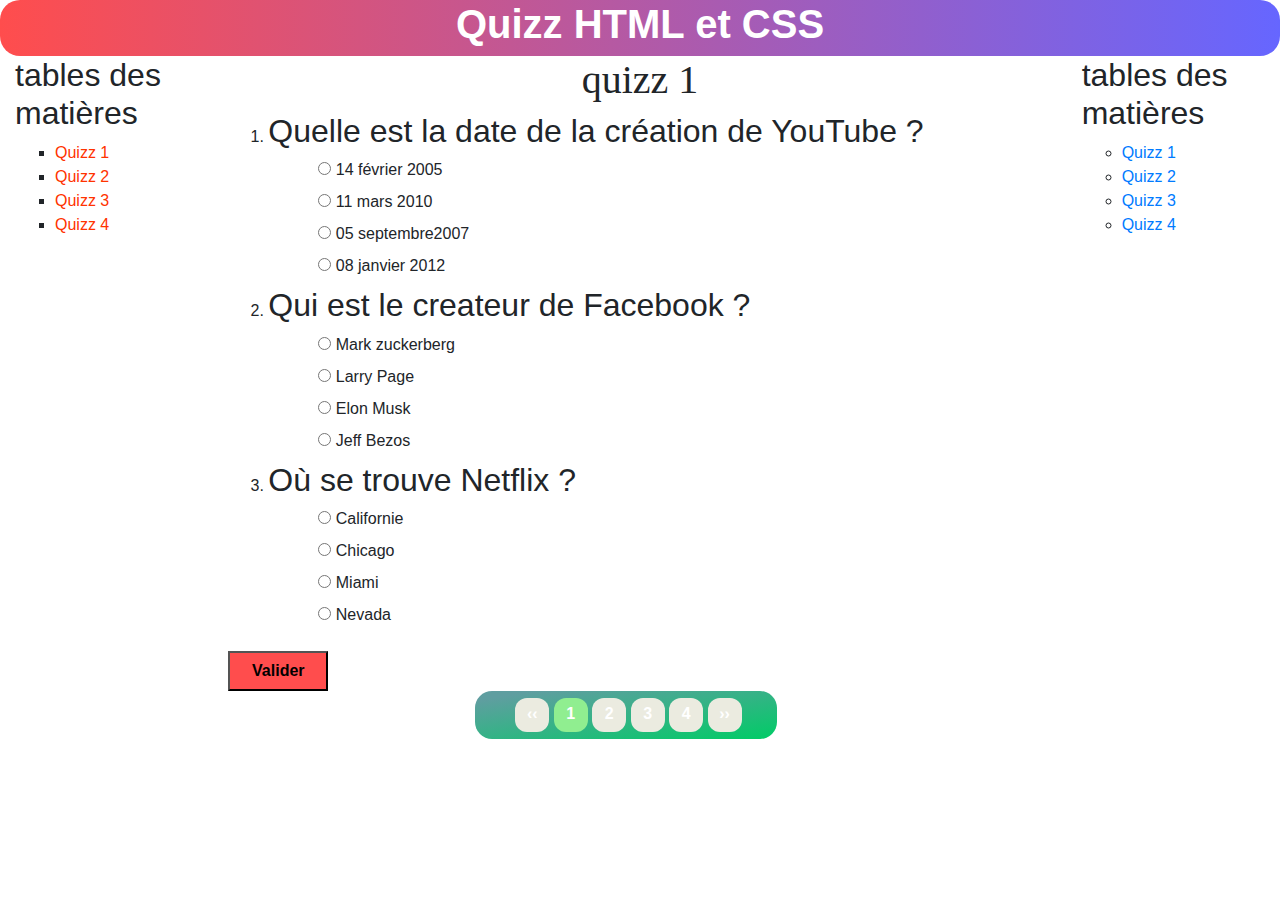
<file: index.html>
<!DOCTYPE html>
<html>
<head>
	<title>quizz</title>
	<link rel="stylesheet" type="text/css" href="css/bootstrap.css">
	<link rel="stylesheet" type="text/css" href="css/index.css">
</head>
<body>
	<!-- titre -->
	<div class="container-fluid">
		<div class="row">
			<div class="col-sm-12" style="background-image: linear-gradient(to right, #ff4d4d, #6666ff); border-radius: 20px">
				<h1 align="center" class="titreGeneral">Quizz HTML et CSS</h1>
			</div>
		</div>
	</div>

	<!-- corps -->
	<div class="container-fluid">
		<div class="row">
			<div class="col-sm-2">
				<h2>tables des matières</h2>
				<ul class="placeListe">
					<li class="listeGauche"><a class="lisgau" href="index.html">Quizz 1</a></li>
					<li class="listeGauche"><a class="lisgau" href="page2.html">Quizz 2</a></li>
					<li class="listeGauche"><a class="lisgau" href="page3.html">Quizz 3</a></li>
					<li class="listeGauche"><a class="lisgau" href="page4.html">Quizz 4</a></li>
					
				</ul>
			</div>
			<div class="col-sm-8">

				<!-- question -->
				<div class="row">
					<div class="col-sm-12">
						<h1 class="titrequestion" align="center"> quizz 1</h1>
						<form>
							<ol>
								<!-- question1 -->
								<li>
									<div class="contenaireQuestion">
										<h2>Quelle est la date de la création de YouTube ?</h2>
										<div class="reponse">
											<input type="radio" name="reponse" required>
											<label>14 février 2005</label>
										</div>
										<div class="reponse">
											<input type="radio" name="reponse">
											<label>11 mars 2010</label>
										</div>
										<div class="reponse">
											<input type="radio" name="reponse">
											<label>05 septembre2007</label>
										</div>
										<div class="reponse">
											<input type="radio" name="reponse">
											<label>08 janvier 2012</label>
										</div>
									</div>
								</li>
								<!-- question2 -->
								<li>
									<div class="contenaireQuestion">
										<h2>Qui est le createur de Facebook ?</h2>
										<div class="reponse">
											<input type="radio" name="reponse2" required>
											<label>Mark zuckerberg</label>
										</div>
										<div class="reponse">
											<input type="radio" name="reponse2">
											<label>Larry Page</label>
										</div>
										<div class="reponse">
											<input type="radio" name="reponse2">
											<label>Elon Musk</label>
										</div>
										<div class="reponse">
											<input type="radio" name="reponse2">
											<label>Jeff Bezos</label>
										</div>
									</div>
								</li>
								<!-- question3 -->
								<li>
									<div class="contenaireQuestion">
										<h2>Où se trouve Netflix ?</h2>
										<div class="reponse">
											<input type="radio" name="reponse3" required>
											<label>Californie</label>
										</div>
										<div class="reponse">
											<input type="radio" name="reponse3">
											<label>Chicago</label>
										</div>
										<div class="reponse">
											<input type="radio" name="reponse3">
											<label>Miami</label>
										</div>
										<div class="reponse">
											<input type="radio" name="reponse3">
											<label>Nevada</label>
										</div>
									</div>
								</li>
							</ol>
							<button type="submit" class="validation">Valider</button>
						</form>
					</div>
				</div>


				<div class="row">
					<div class="col-sm-12">
						<!-- pagination -->
						<div class="placePagination">
							<ul class="contpage">
								<li class="pagenumber next"><a class="page" href="">&#8249;&#8249;</a></li>
								<li class="pagenumber active"><a class="page" href="index.html">1</a></li>
								<li class="pagenumber"><a class="page" href="page2.html">2</a></li>
								<li class="pagenumber"><a class="page" href="page3.html">3</a></li>
								<li class="pagenumber"><a class="page" href="page4.html">4</a></li>
								<li class="pagenumber next"><a class="page" href="page2.html">&#8250;&#8250;</a></li>
							</ul>
						</div>
						
					</div>
				</div>
			</div>
			<div class="col-sm-2">
				<h2>tables des matières</h2>
				<ul class="placeLi">
					<li class="listeDroite"><a href="index.html">Quizz 1</a></li>
					<li class="listeDroite"><a href="page2.html">Quizz 2</a></li>
					<li class="listeDroite"><a href="page3.html">Quizz 3</a></li>
					<li class="listeDroite"><a href="page4.html">Quizz 4</a></li>
					
				</ul>
			</div>
		</div>
	</div>

	<!-- footer -->
	<div class="container-fluid">
		<div class="row">
			<div class="col-sm-12"></div>
		</div>
	</div>
</body>
</html>
</file>
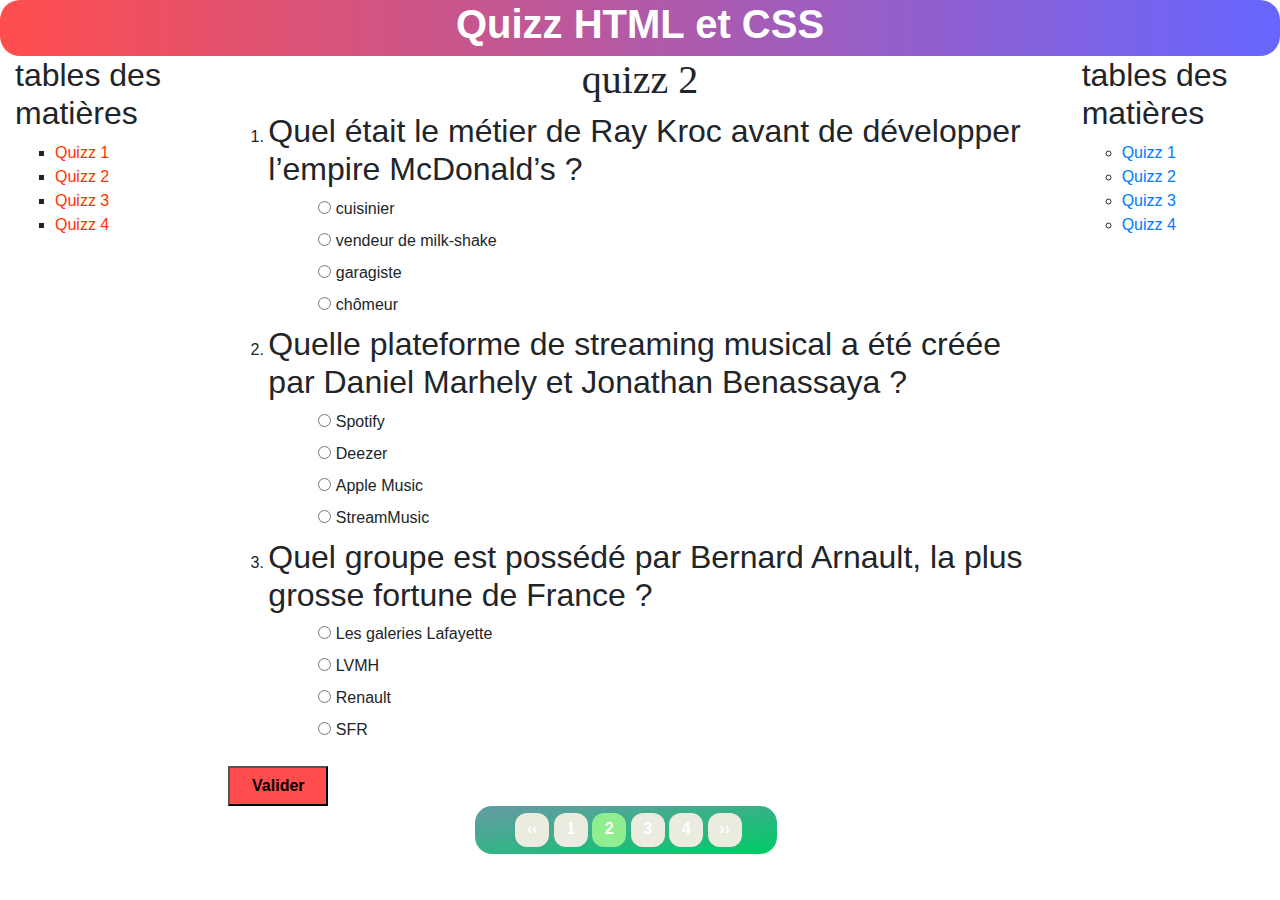
<file: page2.html>
<!DOCTYPE html>
<html>
<head>
	<title>quizz</title>
	<link rel="stylesheet" type="text/css" href="css/bootstrap.css">
	<link rel="stylesheet" type="text/css" href="css/index.css">
</head>
<body>
	<!-- titre -->
	<div class="container-fluid">
		<div class="row">
			<div class="col-sm-12" style="background-image: linear-gradient(to right, #ff4d4d, #6666ff); border-radius: 20px">
				<h1 align="center" class="titreGeneral">Quizz HTML et CSS</h1>
			</div>
		</div>
	</div>

	<!-- corps -->
	<div class="container-fluid">
		<div class="row">
			<div class="col-sm-2">
				<h2>tables des matières</h2>
				<ul class="placeListe">
					<li class="listeGauche"><a class="lisgau" href="index.html">Quizz 1</a></li>
					<li class="listeGauche"><a class="lisgau" href="page2.html">Quizz 2</a></li>
					<li class="listeGauche"><a class="lisgau" href="page3.html">Quizz 3</a></li>
					<li class="listeGauche"><a class="lisgau" href="page4.html">Quizz 4</a></li>
					
				</ul>
			</div>
			<div class="col-sm-8">

				<!-- question -->
				<div class="row">
					<div class="col-sm-12">
						<h1 class="titrequestion" align="center"> quizz 2</h1>
						<form>
							<ol>
								<!-- question1 -->
								<li>
									<div class="contenaireQuestion">
										<h2>Quel était le métier de Ray Kroc avant de développer l’empire McDonald’s ?</h2>
										<div class="reponse">
											<input type="radio" name="reponse5" required>
											<label>cuisinier</label>
										</div>
										<div class="reponse">
											<input type="radio" name="reponse5">
											<label>vendeur de milk-shake</label>
										</div>
										<div class="reponse">
											<input type="radio" name="reponse5">
											<label>garagiste</label>
										</div>
										<div class="reponse">
											<input type="radio" name="reponse5">
											<label>chômeur</label>
										</div>
									</div>
								</li>
								<!-- question2 -->
								<li>
									<div class="contenaireQuestion">
										<h2>Quelle plateforme de streaming musical a été créée par Daniel Marhely et Jonathan Benassaya ?</h2>
										<div class="reponse">
											<input type="radio" name="reponse6" required>
											<label>Spotify</label>
										</div>
										<div class="reponse">
											<input type="radio" name="reponse6">
											<label>Deezer</label>
										</div>
										<div class="reponse">
											<input type="radio" name="reponse6">
											<label>Apple Music</label>
										</div>
										<div class="reponse">
											<input type="radio" name="reponse6">
											<label>StreamMusic</label>
										</div>
									</div>
								</li>
								<!-- question3 -->
								<li>
									<div class="contenaireQuestion">
										<h2>Quel groupe est possédé par Bernard Arnault, la plus grosse fortune de France ?</h2>
										<div class="reponse">
											<input type="radio" name="reponse7" required>
											<label>Les galeries Lafayette</label>
										</div>
										<div class="reponse">
											<input type="radio" name="reponse7">
											<label>LVMH</label>
										</div>
										<div class="reponse">
											<input type="radio" name="reponse7">
											<label>Renault</label>
										</div>
										<div class="reponse">
											<input type="radio" name="reponse7">
											<label>SFR</label>
										</div>
									</div>
								</li>
							</ol>
							<button type="submit" class="validation">Valider</button>
						</form>
					</div>
				</div>


				<div class="row">
					<div class="col-sm-12">
						<!-- pagination -->
						<div class="placePagination">
							<ul class="contpage">
								<li class="pagenumber next"><a class="page" href="index.html">&#8249;&#8249;</a></li>
								<li class="pagenumber"><a class="page" href="index.html">1</a></li>
								<li class="pagenumber active"><a class="page" href="page2.html">2</a></li>
								<li class="pagenumber"><a class="page" href="page3.html">3</a></li>
								<li class="pagenumber"><a class="page" href="page4.html">4</a></li>
								<li class="pagenumber next"><a class="page" href="page3.html">&#8250;&#8250;</a></li>
							</ul>
						</div>
						
					</div>
				</div>
			</div>
			<div class="col-sm-2">
				<h2>tables des matières</h2>
				<ul class="placeLi">
					<li class="listeDroite"><a href="index.html">Quizz 1</a></li>
					<li class="listeDroite"><a href="page2.html">Quizz 2</a></li>
					<li class="listeDroite"><a href="page3.html">Quizz 3</a></li>
					<li class="listeDroite"><a href="page4.html">Quizz 4</a></li>
					
				</ul>
			</div>
		</div>
	</div>

	<!-- footer -->
	<div class="container-fluid">
		<div class="row">
			<div class="col-sm-12"></div>
		</div>
	</div>
</body>
</html>
</file>
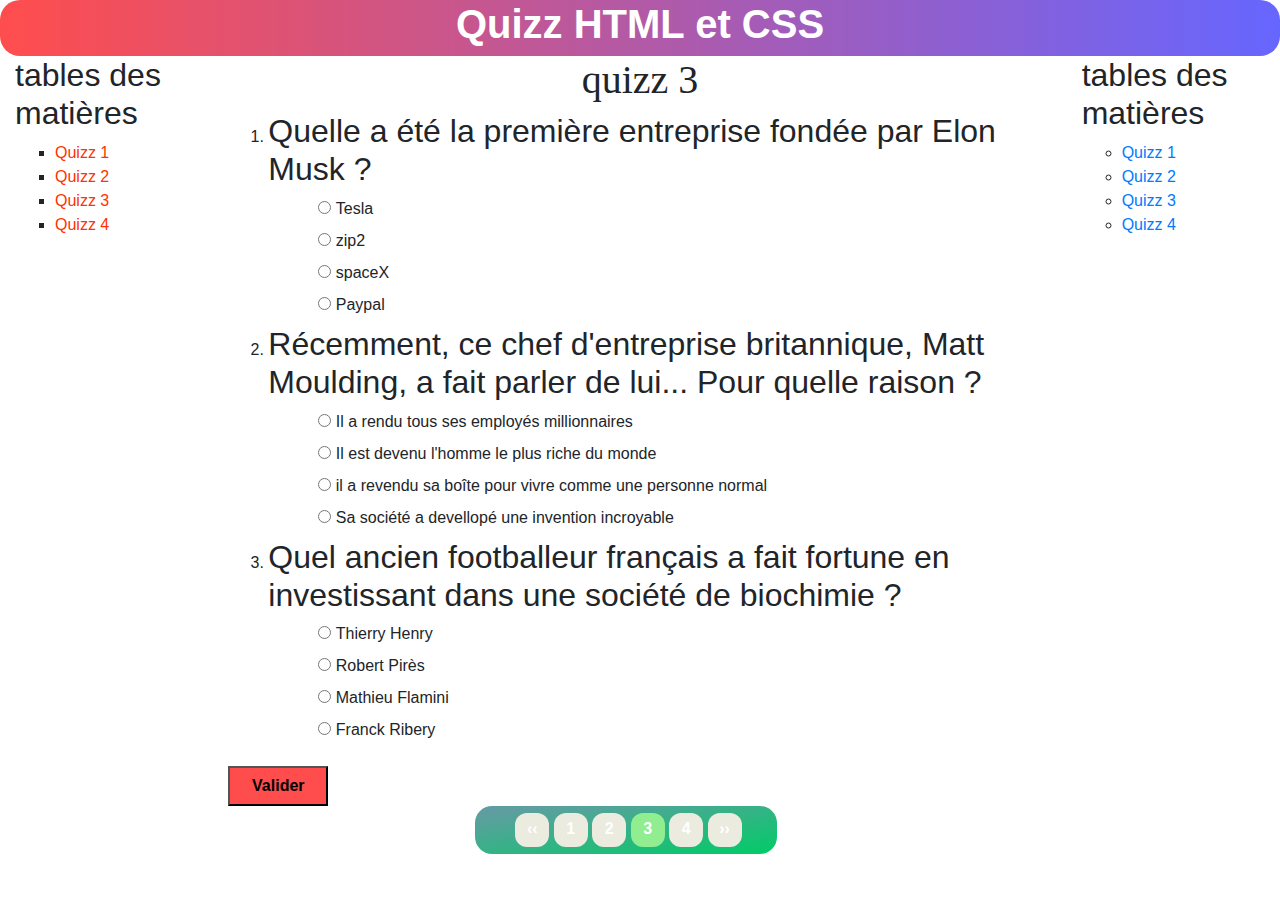
<file: page3.html>
<!DOCTYPE html>
<html>
<head>
	<title>quizz</title>
	<link rel="stylesheet" type="text/css" href="css/bootstrap.css">
	<link rel="stylesheet" type="text/css" href="css/index.css">
</head>
<body>
	<!-- titre -->
	<div class="container-fluid">
		<div class="row">
			<div class="col-sm-12" style="background-image: linear-gradient(to right, #ff4d4d, #6666ff); border-radius: 20px">
				<h1 align="center" class="titreGeneral">Quizz HTML et CSS</h1>
			</div>
		</div>
	</div>

	<!-- corps -->
	<div class="container-fluid">
		<div class="row">
			<div class="col-sm-2">
				<h2>tables des matières</h2>
				<ul class="placeListe">
					<li class="listeGauche"><a class="lisgau" href="index.html">Quizz 1</a></li>
					<li class="listeGauche"><a class="lisgau" href="page2.html">Quizz 2</a></li>
					<li class="listeGauche"><a class="lisgau" href="page3.html">Quizz 3</a></li>
					<li class="listeGauche"><a class="lisgau" href="page4.html">Quizz 4</a></li>
					
				</ul>
			</div>
			<div class="col-sm-8">

				<!-- question -->
				<div class="row">
					<div class="col-sm-12">
						<h1 class="titrequestion" align="center"> quizz 3</h1>
						<form>
							<ol>
								<!-- question1 -->
								<li>
									<div class="contenaireQuestion">
										<h2>Quelle a été la première entreprise fondée par Elon Musk ?</h2>
										<div class="reponse">
											<input type="radio" name="reponse8" required>
											<label>Tesla</label>
										</div>
										<div class="reponse">
											<input type="radio" name="reponse8">
											<label>zip2</label>
										</div>
										<div class="reponse">
											<input type="radio" name="reponse8">
											<label>spaceX</label>
										</div>
										<div class="reponse">
											<input type="radio" name="reponse8">
											<label>Paypal</label>
										</div>
									</div>
								</li>
								<!-- question2 -->
								<li>
									<div class="contenaireQuestion">
										<h2>Récemment, ce chef d'entreprise britannique, Matt Moulding, a fait parler de lui... Pour quelle raison ?</h2>
										<div class="reponse">
											<input type="radio" name="reponse9" required>
											<label>Il a rendu tous ses employés millionnaires</label>
										</div>
										<div class="reponse">
											<input type="radio" name="reponse9">
											<label>Il est devenu l'homme le plus riche du monde</label>
										</div>
										<div class="reponse">
											<input type="radio" name="reponse9">
											<label>il a revendu sa boîte pour vivre comme une personne normal</label>
										</div>
										<div class="reponse">
											<input type="radio" name="reponse9">
											<label>Sa société a devellopé une invention incroyable</label>
										</div>
									</div>
								</li>
								<!-- question3 -->
								<li>
									<div class="contenaireQuestion">
										<h2>Quel ancien footballeur français a fait fortune en investissant dans une société de biochimie ?</h2>
										<div class="reponse">
											<input type="radio" name="reponse10" required>
											<label>Thierry Henry</label>
										</div>
										<div class="reponse">
											<input type="radio" name="reponse10">
											<label>Robert Pirès</label>
										</div>
										<div class="reponse">
											<input type="radio" name="reponse10">
											<label>Mathieu Flamini</label>
										</div>
										<div class="reponse">
											<input type="radio" name="reponse10">
											<label>Franck Ribery</label>
										</div>
									</div>
								</li>
							</ol>
							<button type="submit" class="validation">Valider</button>
						</form>
					</div>
				</div>


				<div class="row">
					<div class="col-sm-12">
						<!-- pagination -->
						<div class="placePagination">
							<ul class="contpage">
								<li class="pagenumber next"><a class="page" href="page2.html">&#8249;&#8249;</a></li>
								<li class="pagenumber"><a class="page" href="index.html">1</a></li>
								<li class="pagenumber"><a class="page" href="page2.html">2</a></li>
								<li class="pagenumber active"><a class="page" href="page3.html">3</a></li>
								<li class="pagenumber"><a class="page" href="page4.html">4</a></li>
								<li class="pagenumber next"><a class="page" href="page4.html">&#8250;&#8250;</a></li>
							</ul>
						</div>
						
					</div>
				</div>
			</div>
			<div class="col-sm-2">
				<h2>tables des matières</h2>
				<ul class="placeLi">
					<li class="listeDroite"><a href="index.html">Quizz 1</a></li>
					<li class="listeDroite"><a href="page2.html">Quizz 2</a></li>
					<li class="listeDroite"><a href="page3.html">Quizz 3</a></li>
					<li class="listeDroite"><a href="page4.html">Quizz 4</a></li>
					
				</ul>
			</div>
		</div>
	</div>

	<!-- footer -->
	<div class="container-fluid">
		<div class="row">
			<div class="col-sm-12"></div>
		</div>
	</div>
</body>
</html>
</file>
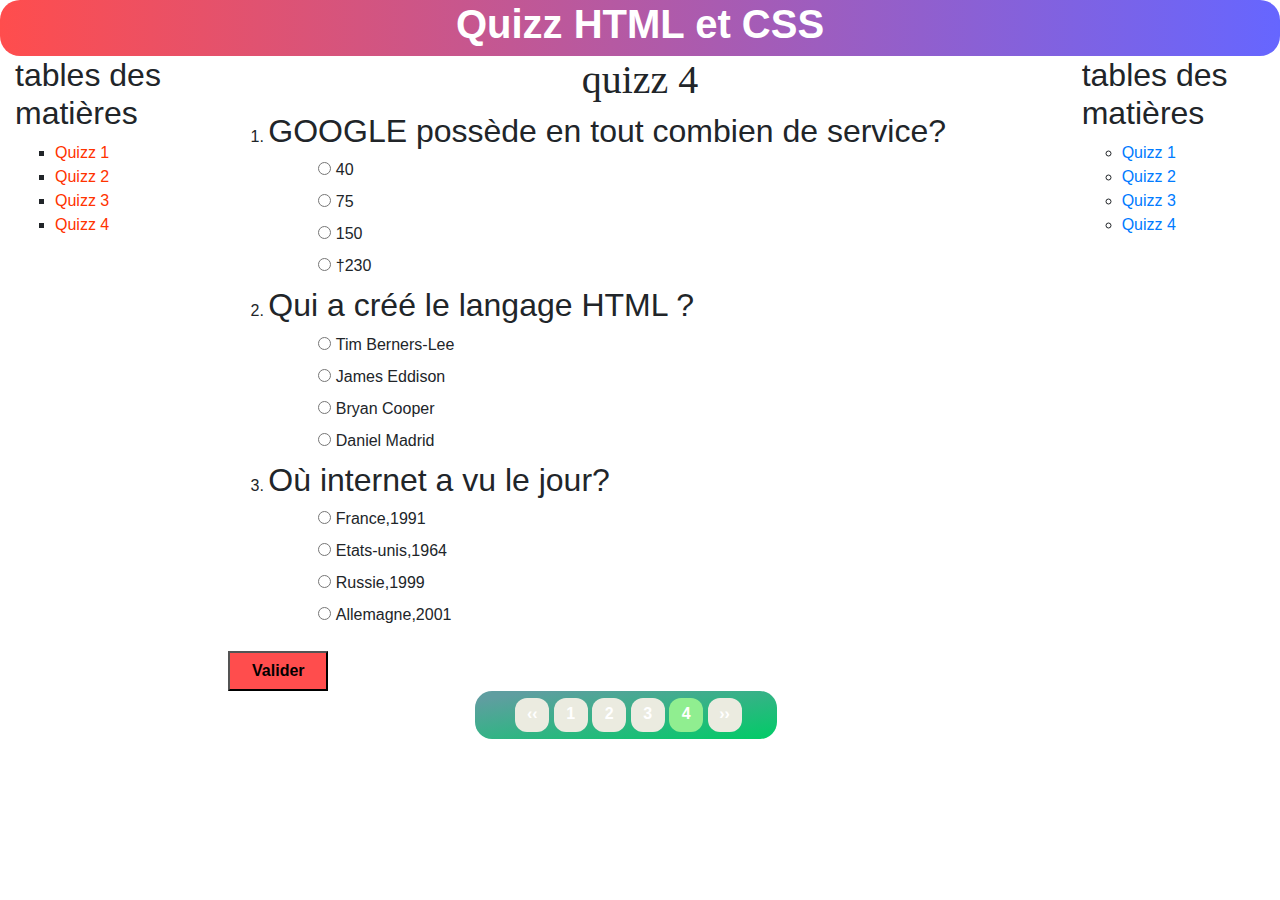
<file: page4.html>
<!DOCTYPE html>
<html>
<head>
	<title>quizz</title>
	<link rel="stylesheet" type="text/css" href="css/bootstrap.css">
	<link rel="stylesheet" type="text/css" href="css/index.css">
</head>
<body>
	<!-- titre -->
	<div class="container-fluid">
		<div class="row">
			<div class="col-sm-12" style="background-image: linear-gradient(to right, #ff4d4d, #6666ff); border-radius: 20px">
				<h1 align="center" class="titreGeneral">Quizz HTML et CSS</h1>
			</div>
		</div>
	</div>

	<!-- corps -->
	<div class="container-fluid">
		<div class="row">
			<div class="col-sm-2">
				<h2>tables des matières</h2>
				<ul class="placeListe">
					<li class="listeGauche"><a class="lisgau" href="index.html">Quizz 1</a></li>
					<li class="listeGauche"><a class="lisgau" href="page2.html">Quizz 2</a></li>
					<li class="listeGauche"><a class="lisgau" href="page3.html">Quizz 3</a></li>
					<li class="listeGauche"><a class="lisgau" href="page4.html">Quizz 4</a></li>
					
				</ul>
			</div>
			<div class="col-sm-8">

				<!-- question -->
				<div class="row">
					<div class="col-sm-12">
						<h1 class="titrequestion" align="center"> quizz 4</h1>
						<form>
							<ol>
								<!-- question1 -->
								<li>
									<div class="contenaireQuestion">
										<h2>GOOGLE possède en tout combien de service?</h2>
										<div class="reponse">
											<input type="radio" name="reponse11" required>
											<label>40</label>
										</div>
										<div class="reponse">
											<input type="radio" name="reponse11">
											<label>75</label>
										</div>
										<div class="reponse">
											<input type="radio" name="reponse11">
											<label>150</label>
										</div>
										<div class="reponse">
											<input type="radio" name="reponse11">
											<label>&#134;230</label>
										</div>
									</div>
								</li>
								<!-- question2 -->
								<li>
									<div class="contenaireQuestion">
										<h2> Qui a créé le langage HTML ?</h2>
										<div class="reponse">
											<input type="radio" name="reponse12" required>
											<label>Tim Berners-Lee</label>
										</div>
										<div class="reponse">
											<input type="radio" name="reponse12">
											<label>James Eddison</label>
										</div>
										<div class="reponse">
											<input type="radio" name="reponse12">
											<label>Bryan Cooper</label>
										</div>
										<div class="reponse">
											<input type="radio" name="reponse12">
											<label>Daniel Madrid</label>
										</div>
									</div>
								</li>
								<!-- question3 -->
								<li>
									<div class="contenaireQuestion">
										<h2>Où internet a vu le jour?</h2>
										<div class="reponse">
											<input type="radio" name="reponse13" required>
											<label>France,1991</label>
										</div>
										<div class="reponse">
											<input type="radio" name="reponse13" required>
											<label>Etats-unis,1964</label>
										</div>
										<div class="reponse">
											<input type="radio" name="reponse13" required>
											<label>Russie,1999</label>
										</div>
										<div class="reponse">
											<input type="radio" name="reponse13" required>
											<label>Allemagne,2001</label>
										</div>
									</div>
								</li>
							</ol>
							<button type="submit" class="validation">Valider</button>
						</form>
					</div>
				</div>


				<div class="row">
					<div class="col-sm-12">
						<!-- pagination -->
						<div class="placePagination">
							<ul class="contpage">
								<li class="pagenumber next"><a class="page" href="page3.html">&#8249;&#8249;</a></li>
								<li class="pagenumber"><a class="page" href="index.html">1</a></li>
								<li class="pagenumber"><a class="page" href="page2.html">2</a></li>
								<li class="pagenumber"><a class="page" href="page3.html">3</a></li>
								<li class="pagenumber active"><a class="page" href="page4.html">4</a></li>
								<li class="pagenumber next"><a class="page" href="" >&#8250;&#8250;</a></li>
							</ul>
						</div>
						
					</div>
				</div>
			</div>
			<div class="col-sm-2">
				<h2>tables des matières</h2>
				<ul class="placeLi">
					<li class="listeDroite"><a href="index.html">Quizz 1</a></li>
					<li class="listeDroite"><a href="page2.html">Quizz 2</a></li>
					<li class="listeDroite"><a href="page3.html">Quizz 3</a></li>
					<li class="listeDroite"><a href="page4.html">Quizz 4</a></li>
					
				</ul>
			</div>
		</div>
	</div>

	<!-- footer -->
	<div class="container-fluid">
		<div class="row">
			<div class="col-sm-12"></div>
		</div>
	</div>
</body>
</html>
</file>
<file: css/index.css>
h1.titreGeneral{
	color: white;
	font-weight: bold;
}
li.listeGauche{
	list-style-type: square;
}
li.listeDroite{
	list-style-type: circle;
}
ul.contpage{
	background-image: linear-gradient(to bottom right, cadetblue 10%, #00cc66 );
    width: 302px;
    padding-top: 7px;
    border-radius: 17px;
}
li.pagenumber{
	display: inline-block;
	list-style-type: none;
	box-sizing: border-box;
	padding-top: 4px;
	/*border: 3px solid blanchedalmond;*/
	background-color: #ebebe0;
	width: 34px;
	height: 34px;
	text-align: center;
	overflow: hidden;
	border-radius: 12px
}
li.active{
	background-color: lightgreen
}
li.pagenumber:hover{
	background-color: lightgreen
}
a.page{
	color: white;
	font-weight: bold;
	text-decoration: none;
	padding: 10px
}
.placePagination{
	left: 30%;
	position: relative;
	
}
li.next:hover{
	background-color:#ff6666
}
a.lisgau{
	text-decoration: none;
	color: #ff3300;
}
h1.titrequestion{
	font-family: forte
}
.reponse{
	margin-left: 50px
}
.validation{
	background-color: #ff4d4d;
	width: 100px;
	height: 40px;
	font-weight: bold;
	position: relative;
}
.validation:hover{
	background-color: #6666ff;
	
}
</file>
